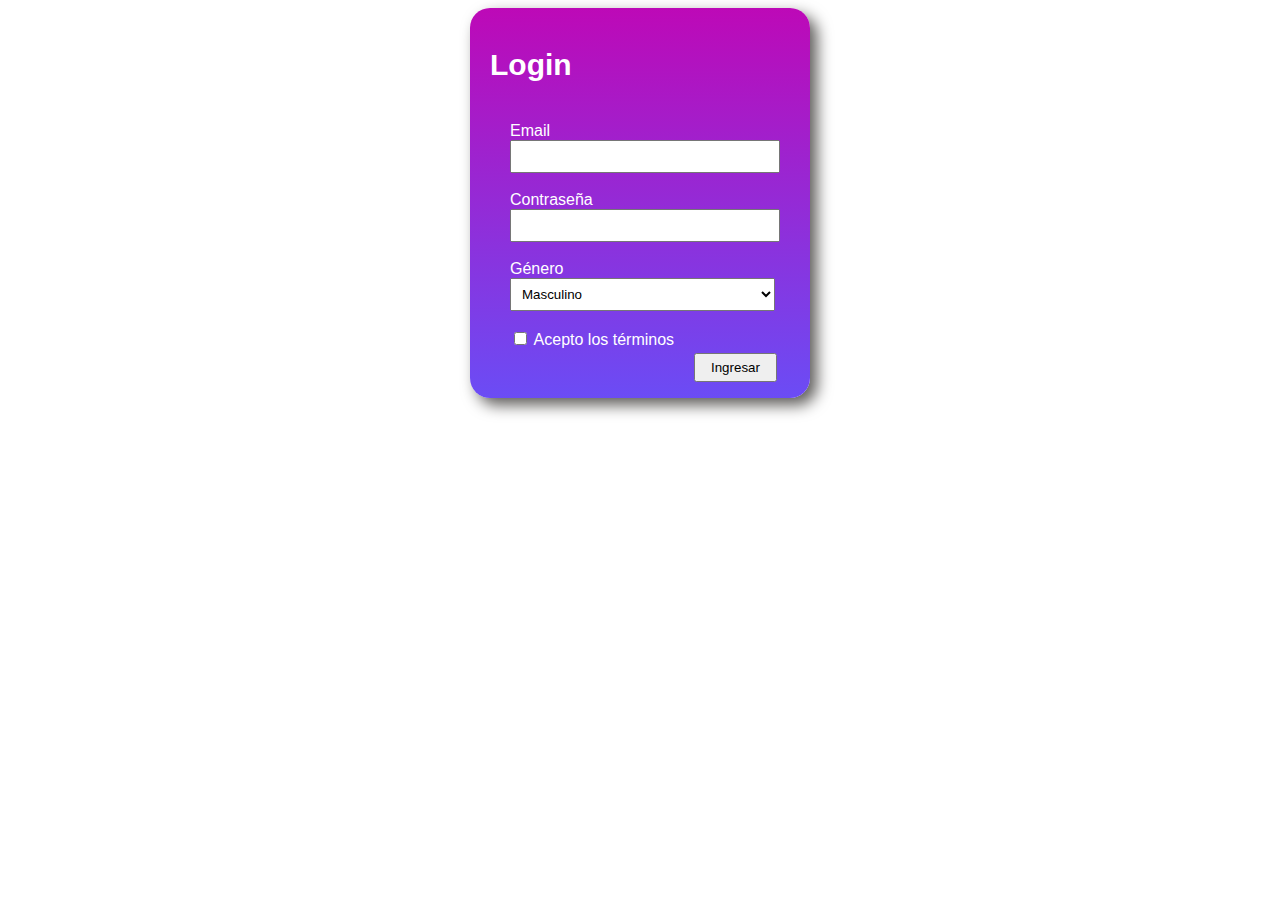
<file: index.html>
<!DOCTYPE html>
<html lang="en">
  <head>
    <meta charset="UTF-8" />
    <meta http-equiv="X-UA-Compatible" content="IE=edge" />
    <meta name="viewport" content="width=device-width, initial-scale=1.0" />
    <title>Login</title>
    <link rel="stylesheet" href="styles.css" />
  </head>
  <body>
    <div class="box">
      <h1>Login</h1>
      <form>
        <label for="email">Email</label>
        <br />
        <input type="text" id="Email" name="email" />
        <br />
        <br />
        <label for="contraseña">Contraseña</label>
        <br />
        <input type="password" id="Contraseña" name="contraseña" />
        <br />
        <br />
        <label for="Género">Género</label>
        <br />
        <select name="Género" id="Género">
          <option value="Masculino">Masculino</option>
          <option value="Femenino">Femenino</option>
        </select>
        <br />
        <br />
        <input type="checkbox" />
        <label for="Acepto los términos">Acepto los términos</label>
        <br />
        <br />
        <label for="Ingresar"></label>
        <input type="submit" value="Ingresar" id="Ingresar" />
      </form>
    </div>
  </body>
</html>
</file>
<file: styles.css>
h1 {
  color: white;
  font-size: 30px;
  font-weight: bold;
  font-family: "Helvetica Neue", Helvetica, Arial, sans-serif;
}
.box {
  background: rgb(189, 9, 183);
  background: linear-gradient(
    180deg,
    rgba(189, 9, 183, 1) 0%,
    rgba(107, 76, 245, 1) 100%
  );
  width: 300px;
  height: 350px;
  padding: 20px;
  margin: 0 auto;
  border-width: 1px;
  border-radius: 20px;
  box-shadow: 7px 7px 15px #5d5b59;
}
form {
  color: white;
  padding: 20px;
  font-family: "Helvetica Neue", Helvetica, Arial, sans-serif;
}
#Email {
  padding: 7px;
  width: 97%;
}
#Contraseña {
  padding: 7px;
  width: 97%;
}
#Género {
  padding: 7px;
  width: 102%;
}
#Ingresar {
  position: relative;
  top: -14px;
  left: 184px;
  padding-top: 5px;
  padding-right: 15px;
  padding-bottom: 5px;
  padding-left: 15px;
}
@media (min-width: 499px) {
  .box {
    width: 100%;
  }
}
@media (min-width: 500px) {
  .box {
    width: 300px;
  }
}
</file>
